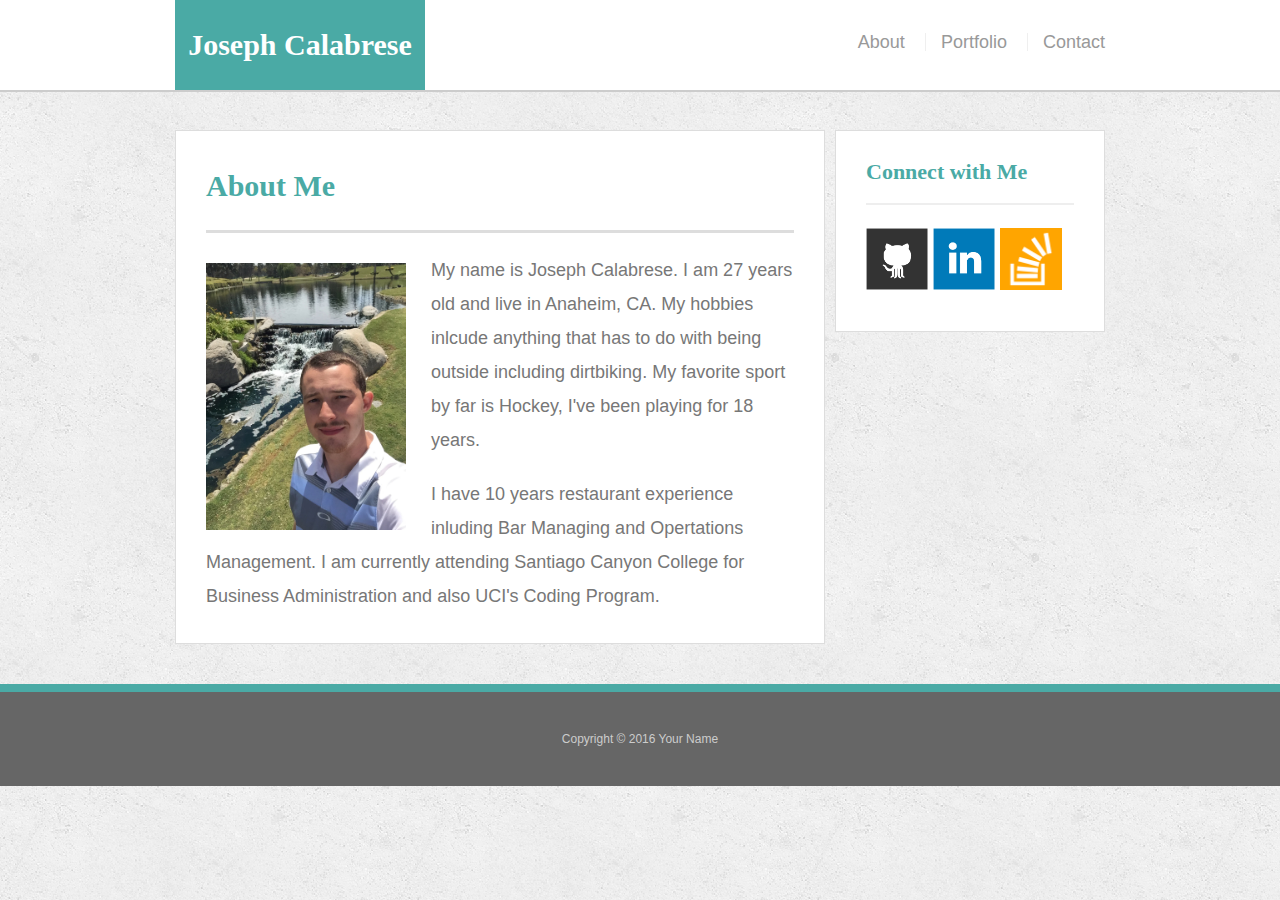
<file: index.html>
<!doctype html>
<html lang="en-us">

<head>
  <link rel="stylesheet" href="https://maxcdn.bootstrapcdn.com/bootstrap/3.3.5/css/bootstrap.min.css">
  <meta charset="UTF-8">
  <meta name="viewpoint" content="width=device-width, initial-scale=1">
  <title>About | Joseph Calabrese</title>
  <link rel="stylesheet" type="text/css" href="assets/css/reset.css">
  <link rel="stylesheet" type="text/css" href="assets/css/style.css">
</head>

<body>

  <header id="masthead">
    <div class="container">
      <a href="index.html" id="logo">Joseph Calabrese</a>
      <nav>
        <a href="index.html">About</a>
        <a href="portfolio.html">Portfolio</a>
        <a href="contact.html">Contact</a>
      </nav>
    </div>
  </header>

  <div id="main-container" class="container">
    <section class="main-section">
      <h1>About Me</h1>

      <img src="assets/images/IMG_0069.jpg" class="auth-image" alt="Joseph Calabrese">

      <p>My name is Joseph Calabrese. I am 27 years old and live in Anaheim, CA. My hobbies inlcude anything that has to do with being outside including dirtbiking. My favorite sport by far is Hockey, I've been playing for 18 years.</p>

      <p>I have 10 years restaurant experience inluding Bar Managing and Opertations Management. I am currently attending Santiago Canyon College for Business Administration and also UCI's Coding Program. </p>

    </section>

    <section class="sidebar">
      <div id="connect">
        <h2>Connect with Me</h2>

        <a href="https://github.com/jcalabrese091"><img src="assets/images/github-128.png" class="social" alt="GitHub" /></a>
        <a href="#"><img src="assets/images/linkedin-128.png" class="social" alt="LinkedIn" /></a>
        <a href="#"><img src="assets/images/stackoverflow-128.png" class="social" alt="Stack Overflow" /></a>
      </div>
    </section>
  </div>

  <footer>
    <div class="container">
      Copyright &copy; 2016 Your Name
    </div>
  </footer>
</body>

</html>
</file>
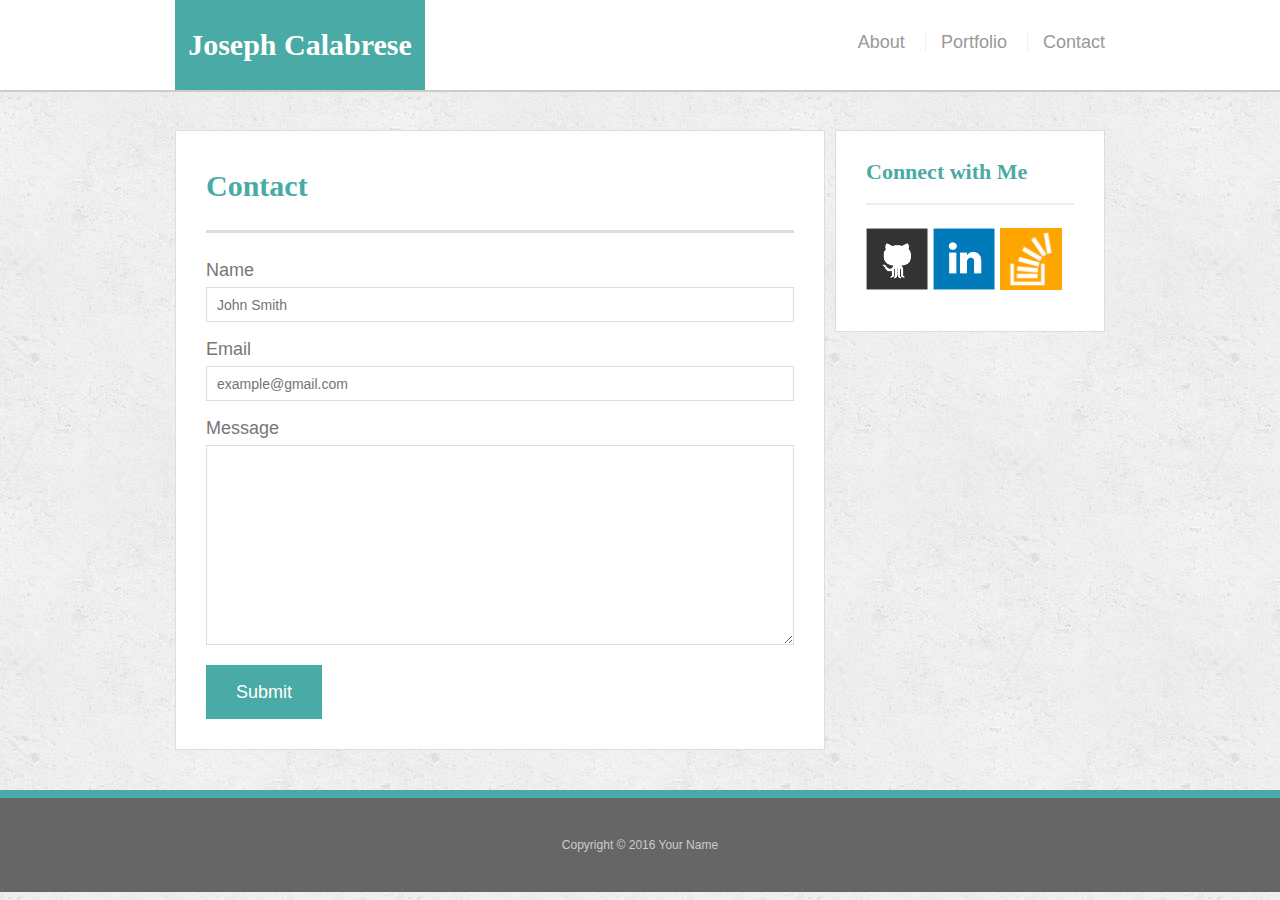
<file: contact.html>
<!doctype html>
<html lang="en-us">

<head>
  <link rel="stylesheet" href="https://maxcdn.bootstrapcdn.com/bootstrap/3.3.5/css/bootstrap.min.css">
  <meta charset="UTF-8">
  <meta name="viewpoint" content="width=device-width, initial-scale=1">
  <title>Contact | Joseph Calabrese</title>
  <link rel="stylesheet" type="text/css" href="assets/css/reset.css">
  <link rel="stylesheet" type="text/css" href="assets/css/style.css">
</head>

<body>

  <header id="masthead">
    <div class="container">
      <a href="index.html" id="logo">Joseph Calabrese</a>
      <nav>
        <a href="index.html">About</a>
        <a href="portfolio.html">Portfolio</a>
        <a href="contact.html">Contact</a>
      </nav>
    </div>
  </header>

  <div id="main-container" class="container">
    <section class="main-section">
      <h1>Contact</h1>

      <form id="contact-form">
        <ul>
          <li>
            <label for="name">Name</label>
            <input type="text" id="name" name="name" placeholder="John Smith" required="required">
          </li>
          <li>
            <label for="email">Email</label>
            <input type="email" id="email" name="email" placeholder="example@gmail.com" required="required">
          </li>
          <li>
            <label for="message">Message</label>
            <textarea id="message" name="message" required="required"></textarea>
          </li>
        </ul>
        <input type="submit">
      </form>

    </section>

    <section class="sidebar">
      <div id="connect">
        <h2>Connect with Me</h2>

        <a href="https://github.com/jcalabrese091"><img src="assets/images/github-128.png" class="social" alt="GitHub" /></a>
        <a href="#"><img src="assets/images/linkedin-128.png" class="social" alt="LinkedIn" /></a>
        <a href="#"><img src="assets/images/stackoverflow-128.png" class="social" alt="Stack Overflow" /></a>
      </div>
    </section>
  </div>

  <footer>
    <div class="container">
      Copyright &copy; 2016 Your Name
    </div>
  </footer>
</body>

</html>
</file>
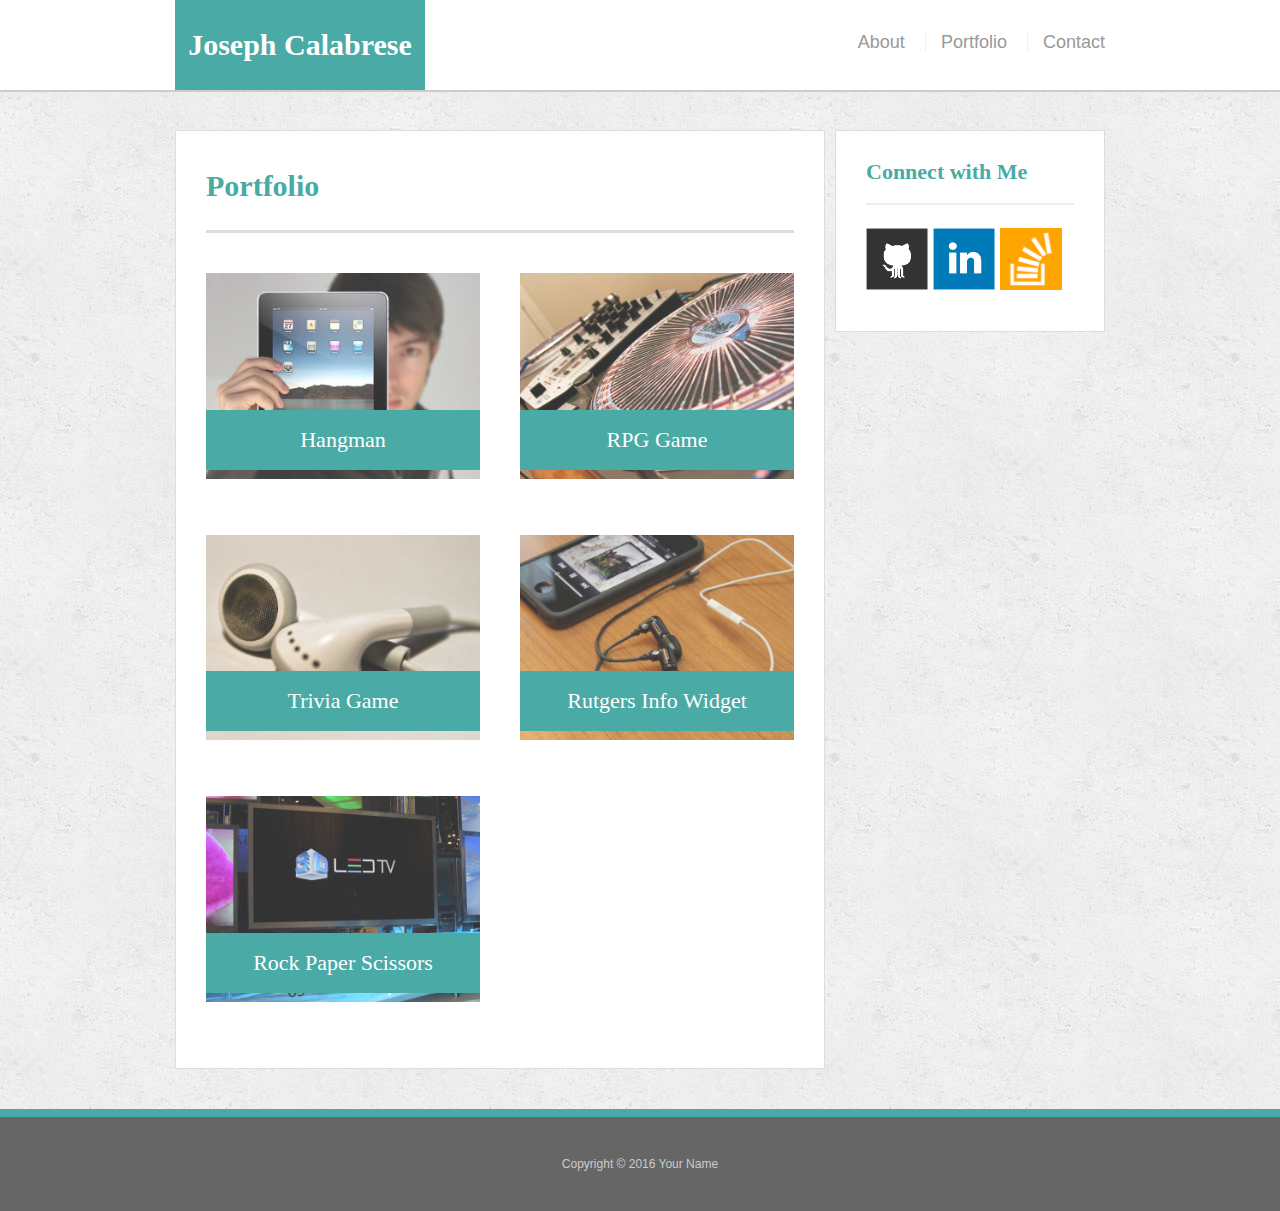
<file: portfolio.html>
<!doctype html>
<html lang="en-us">

<head>
  <link rel="stylesheet" href="https://maxcdn.bootstrapcdn.com/bootstrap/3.3.5/css/bootstrap.min.css">
  <meta charset="UTF-8">
  <meta name="viewpoint" content="width=device-width, initial-scale=1">
  <title>Portfolio | Joseph Calabrese</title>
  <link rel="stylesheet" type="text/css" href="assets/css/reset.css">
  <link rel="stylesheet" type="text/css" href="assets/css/style.css">
</head>

<body>

  <header id="masthead">
    <div class="container">
      <a href="index.html" id="logo">Joseph Calabrese</a>
      <nav>
        <a href="index.html">About</a>
        <a href="portfolio.html">Portfolio</a>
        <a href="contact.html">Contact</a>
      </nav>
    </div>
  </header>

  <div id="main-container" class="container">
    <section class="main-section">
      <h1>Portfolio</h1>

      <div class="work">
        <img src="assets/images/technics-q-c-640-480-1.jpg" alt="hangman">

        <h3>Hangman</h3>
      </div>
      <div class="work">
        <img src="assets/images/technics-q-c-640-480-2.jpg" alt="RPG Game">

        <h3>RPG Game</h3>
      </div>
      <div class="work">
        <img src="assets/images/technics-q-c-640-480-5.jpg" alt="Trivia Game">

        <h3>Trivia Game</h3>
      </div>
      <div class="work">
        <img src="assets/images/technics-q-c-640-480-7.jpg" alt="Rutgers Info Widget">

        <h3>Rutgers Info Widget</h3>
      </div>
      <div class="work">
        <img src="assets/images/technics-q-c-640-480-9.jpg" alt="Rock Paper Scissors">

        <h3>Rock Paper Scissors</h3>
      </div>

    </section>

    <section class="sidebar">
      <div id="connect">
        <h2>Connect with Me</h2>

        <a href="https://github.com/jcalabrese091"><img src="assets/images/github-128.png" class="social" alt="GitHub" /></a>
        <a href="#"><img src="assets/images/linkedin-128.png" class="social" alt="LinkedIn" /></a>
        <a href="#"><img src="assets/images/stackoverflow-128.png" class="social" alt="Stack Overflow" /></a>
      </div>
    </section>
  </div>

  <footer>
    <div class="container">
      Copyright &copy; 2016 Your Name
    </div>
  </footer>
</body>

</html>
</file>
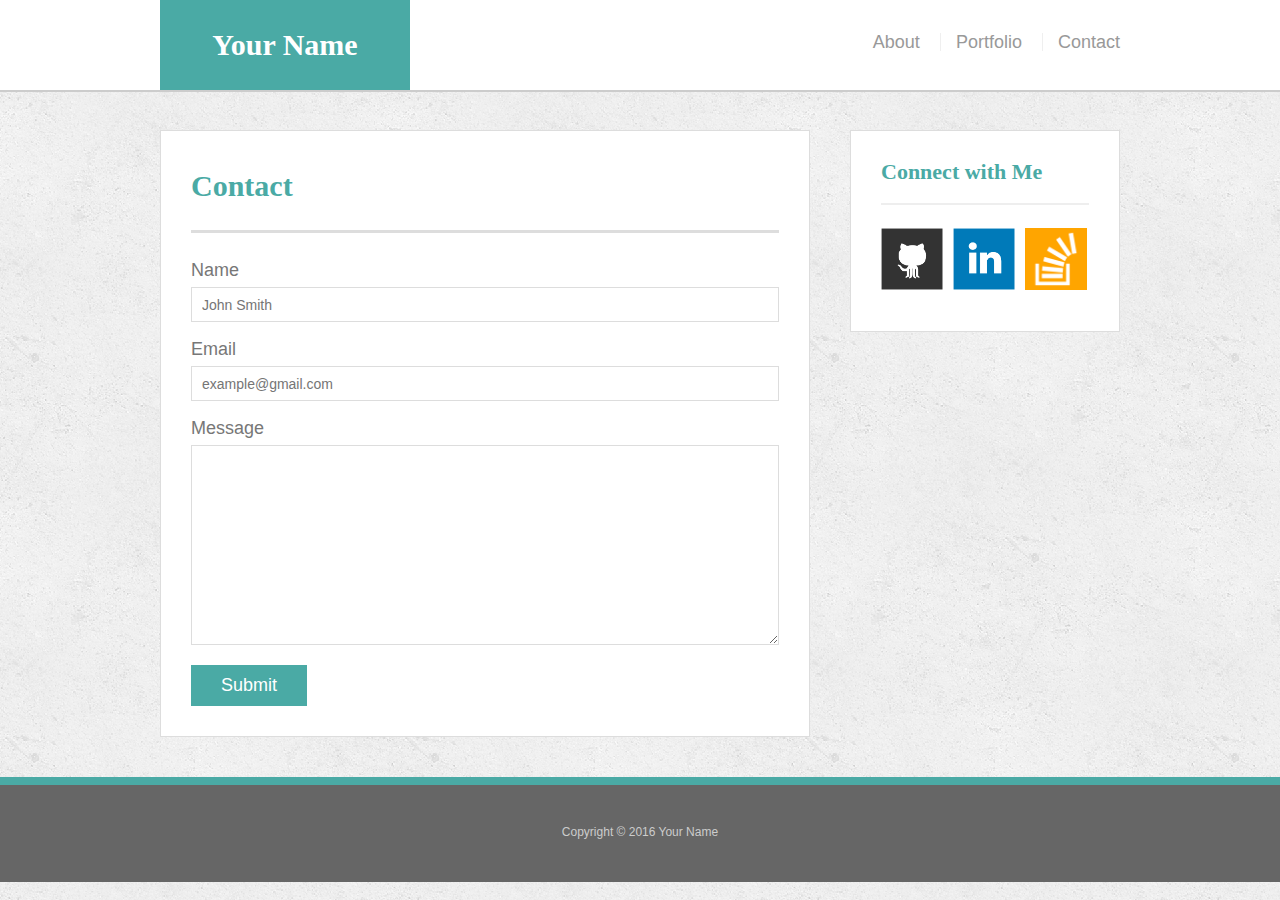
<file: bonus/hover-styles.html>
<!doctype html>
<html lang="en-us">

<head>
  <meta charset="UTF-8">
  <title>Hover Styling</title>
  <link rel="stylesheet" type="text/css" href="assets/css/reset.css">
  <link rel="stylesheet" type="text/css" href="assets/css/style.css">
</head>

<body>

  <header id="masthead">
    <div class="container">
      <a href="#" id="logo">Your Name</a>
      <nav>
        <a href="#">About</a>
        <a href="#">Portfolio</a>
        <a href="#">Contact</a>
      </nav>
    </div>
  </header>

  <div id="main-container" class="container">
    <section class="main-section">
      <h1>Contact</h1>

      <form id="contact-form">
        <ul>
          <li>
            <label for="name">Name</label>
            <input type="text" id="name" name="name" placeholder="John Smith" required="required">
          </li>
          <li>
            <label for="email">Email</label>
            <input type="email" id="email" name="email" placeholder="example@gmail.com" required="required">
          </li>
          <li>
            <label for="message">Message</label>
            <textarea id="message" name="message" required="required"></textarea>
          </li>
        </ul>
        <input type="submit">
      </form>

    </section>

    <section class="sidebar">
      <div id="connect">
        <h2>Connect with Me</h2>

        <img src="assets/images/github-128.png" class="social" alt="Github">
        <img src="assets/images/linkedin-128.png" class="social" alt="LinkedIn">
        <img src="assets/images/stackoverflow-128.png" class="social" alt="Stack Overflow">
      </div>
    </section>
  </div>

  <footer>
    <div class="container">
      Copyright &copy; 2016 Your Name
    </div>
  </footer>
</body>

</html>
</file>
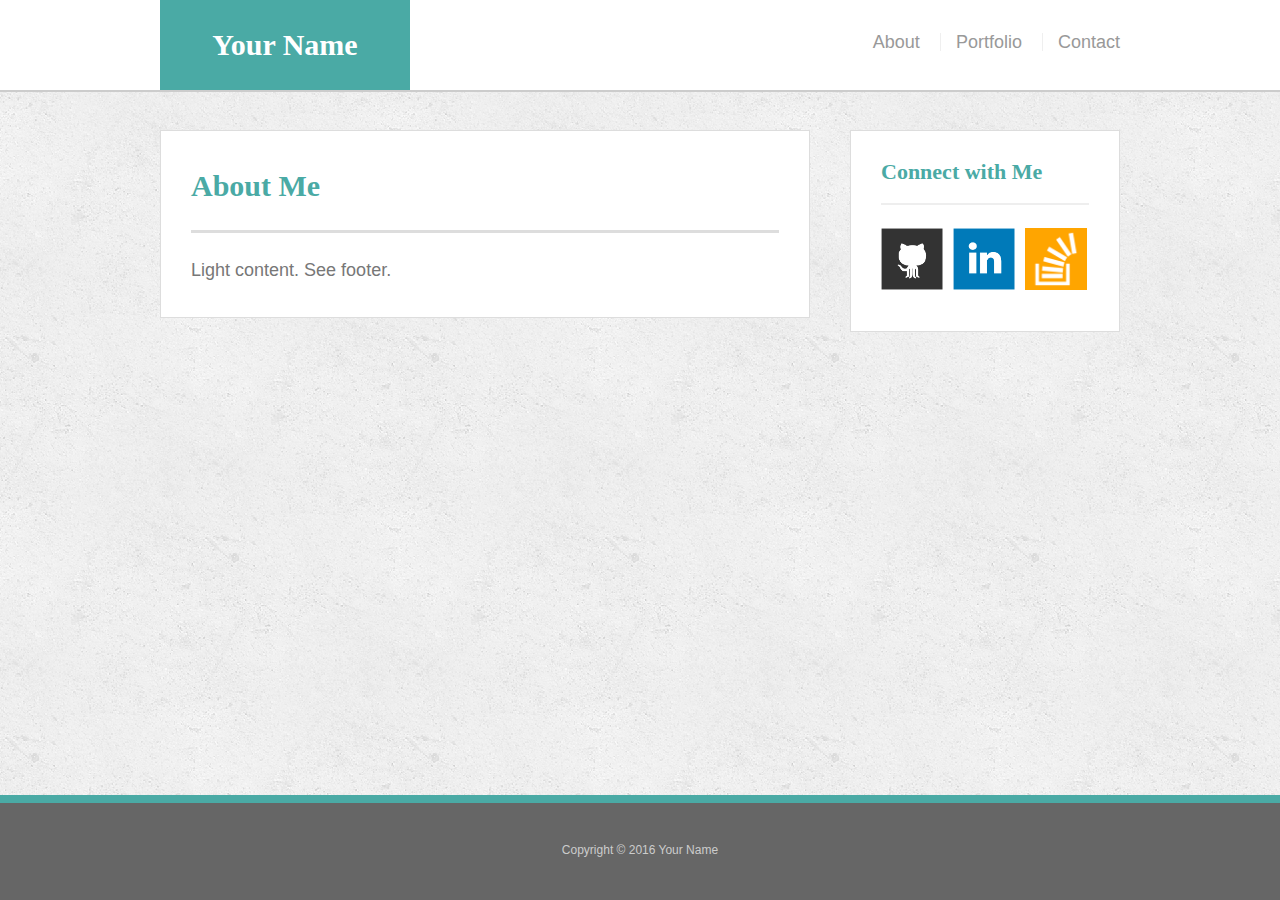
<file: bonus/sticky-footer.html>
<!doctype html>
<html lang="en-us">

<head>
  <meta charset="UTF-8">
  <title>Sticky Footer</title>
  <link rel="stylesheet" type="text/css" href="assets/css/reset.css">
  <link rel="stylesheet" type="text/css" href="assets/css/style.css">
</head>

<body>

  <header id="masthead">
    <div class="container">
      <a href="#" id="logo">Your Name</a>
      <nav>
        <a href="#">About</a>
        <a href="#">Portfolio</a>
        <a href="#">Contact</a>
      </nav>
    </div>
  </header>

  <div class="wrapper">
    <div id="main-container" class="container">
      <section class="main-section">
        <h1>About Me</h1>

        <p>Light content. See footer.</p>

      </section>

      <section class="sidebar">
        <div id="connect">
          <h2>Connect with Me</h2>

          <img src="assets/images/github-128.png" class="social" alt="Github">
          <img src="assets/images/linkedin-128.png" class="social" alt="LinkedIn">
          <img src="assets/images/stackoverflow-128.png" class="social" alt="Stack Overflow">
        </div>
      </section>

      <div class="push"></div>
    </div>
  </div>

  <footer>
    <div class="container">
      Copyright &copy; 2016 Your Name
    </div>
  </footer>
</body>

</html>
</file>
<file: assets/css/style.css>
body {
  font-family: Arial, "Helvetica Neue", Helvetica, sans-serif;
  font-size: 18px;
  line-height: 34px;
  color: #777;
  background: url("../images/concrete_seamless.png");
}

* {
  box-sizing: border-box;
}

/* general */

.container {
  width: 100%;
  max-width: 960px;
  margin: 0 auto;
  clear: both;
}

h1,
h2,
h3,
p {
  margin-bottom: 20px;
}

p:last-child {
  margin-bottom: 0;
}

h1,
h2,
h3 {
  font-family: Georgia, Times, "Times New Roman", serif;
  font-weight: 700;
  color: #4aaaa5;
}

h1 {
  padding-bottom: 20px;
  font-size: 30px;
  line-height: 49px;
  border-bottom: 3px solid #ddd;
}

h2,
h3 {
  font-size: 22px;
}

/* header */

#masthead {
  position: fixed;
  z-index: 99;
  width: 100%;
  margin: 0 0 30px;
  overflow: auto;
  color: #fff;
  background: #fff;
  border-bottom: 2px solid #ccc;
}

#logo {
  float: left;
  width: 250px;
  height: 90px;
  font-family: Georgia, Times, "Times New Roman", serif;
  font-size: 30px;
  font-weight: 700;
  line-height: 90px;
  color: #fff;
  text-align: center;
  text-decoration: none;
  background: #4aaaa5;
}

nav {
  float: right;
  margin-top: 25px;
}

nav a {
  display: inline-block;
  padding-left: 15px;
  margin-left: 15px;
  line-height: 18px;
  color: #999;
  text-decoration: none;
  border-left: 1px solid #efefef;
}

nav a:first-child {
  border-left: 0 none;
}

/* footer */

footer {
  padding: 30px 0;
  clear: both;
  font-size: 12px;
  color: #fff;
  color: #ccc;
  text-align: center;
  background: #666;
  border-top: 8px solid #4aaaa5;
}

/* sidebar */

.sidebar {
  float: right;
  width: 100%;
  max-width: 270px;
  padding: 30px;
  margin-bottom: 20px;
  background: #fff;
  border: 1px solid #ddd;
}

h3,
.sidebar h2 {
  padding-bottom: 20px;
  margin-bottom: 15px;
  line-height: 22px;
  border-bottom: 2px solid #eee;
}

.social {
  width: 62px;
  height: 62px;
  margin-top: 8px;
  margin-right: 5px;
}

.social:last-child {
  margin-right: 0;
}

/* main */

#main-container {
  padding-top: 130px;
}

.main-section {
  float: left;
  width: 100%;
  max-width: 650px;
  padding: 30px;
  margin: 0 0 40px;
  background: #fff;
  border: 1px solid #ddd;
}

/* portfolio page */

.work {
  position: relative;
  float: left;
  width: 274px;
  margin: 20px 0 25px;
  overflow: auto;
}

.work:nth-child(even) {
  margin-right: 40px;
}

.work img {
  width: 100%;
  border: 0 none;
  opacity: 0.8;
}

.work h3 {
  position: absolute;
  bottom: 20px;
  width: 100%;
  padding: 15px;
  margin-bottom: 0;
  font-weight: 300;
  line-height: 30px;
  color: #fff;
  text-align: center;
  background: #4aaaa5;
  border-bottom: 0;
}

.auth-image {
  float: left;
  width: 200px;
  height: auto;
  margin-top: 10px;
  margin-right: 25px;
}

/* contact page */

#contact-form ul {
  margin-bottom: 20px;
}

#contact-form li {
  margin-bottom: 10px;
}

label,
input[type=text],
input[type=email],
textarea {
  display: block;
  width: 100%;
}

input[type=text],
input[type=email],
textarea {
  height: 35px;
  padding: 0 10px;
  font-size: 14px;
  border: 1px solid #ddd;
}

textarea {
  height: 200px;
}

input[type=submit] {
  padding: 10px 30px;
  font-size: 18px;
  color: #fff;
  cursor: pointer;
  background: #4aaaa5;
  border: 0 none;
}
@media screen and (max-width: 768px){
  body {
    background-color: lightgrey;
  }
}@media screen and (max-width: 980px){
  body {
    background-color: lightgrey;
  }
  .wrapper {
    width: 800px;
  }
}@media screen and (max-width: 640px){
  body {
    background-color: lightgrey;
  }
  .wrapper {
    width: 500px;
  }
}
</file>
<file: bonus/assets/css/style.css>
body {
  font-family: Arial, "Helvetica Neue", Helvetica, sans-serif;
  font-size: 18px;
  line-height: 34px;
  color: #777;
  background: url("../images/concrete_seamless.png");
}

* {
  box-sizing: border-box;
  margin: 0;
}

/* sticky footer styling */

/* http://ryanfait.com/html5-sticky-footer/ */

html,
body {
  height: 100%;
}

.wrapper {
  height: auto !important;
  height: 100%;
  min-height: 100%;
  margin: 0 auto -105px;
}

footer,
.push {
  height: 105px;
}

/* end sticky footer styling */

/* start hover styling */

#logo:hover,
input[type=submit]:hover {
  background: #5e7f7e;
}

nav a:hover {
  color: #5e7f7e;
}

.social:hover {
  cursor: pointer;
  opacity: 0.8;
}

/* end hover styling */

/* general styling */

.container {
  width: 100%;
  max-width: 960px;
  margin: 0 auto;
  clear: both;
}

h1,
h2,
h3,
p {
  margin-bottom: 20px;
}

p:last-child {
  margin-bottom: 0;
}

h1,
h2,
h3 {
  font-family: Georgia, Times, "Times New Roman", serif;
  font-weight: 700;
  color: #4aaaa5;
}

h1 {
  padding-bottom: 20px;
  font-size: 30px;
  line-height: 49px;
  border-bottom: 3px solid #ddd;
}

h2,
h3 {
  font-size: 22px;
}

/* header */

#masthead {
  position: fixed;
  z-index: 99;
  width: 100%;
  margin: 0 0 30px;
  overflow: auto;
  color: #fff;
  background: #fff;
  border-bottom: 2px solid #ccc;
}

#logo {
  float: left;
  width: 250px;
  height: 90px;
  font-family: Georgia, Times, "Times New Roman", serif;
  font-size: 30px;
  font-weight: 700;
  line-height: 90px;
  color: #fff;
  text-align: center;
  text-decoration: none;
  background: #4aaaa5;
}

nav {
  float: right;
  margin-top: 25px;
}

nav a {
  display: inline-block;
  padding-left: 15px;
  margin-left: 15px;
  line-height: 18px;
  color: #999;
  text-decoration: none;
  border-left: 1px solid #efefef;
}

nav a:first-child {
  border-left: 0 none;
}

/* footer */

footer {
  padding: 30px 0;
  clear: both;
  font-size: 12px;
  color: #fff;
  color: #ccc;
  text-align: center;
  background: #666;
  border-top: 8px solid #4aaaa5;
}

/* sidebar */

.sidebar {
  float: right;
  width: 100%;
  max-width: 270px;
  padding: 30px;
  margin-bottom: 20px;
  background: #fff;
  border: 1px solid #ddd;
}

h3,
.sidebar h2 {
  padding-bottom: 20px;
  margin-bottom: 15px;
  line-height: 22px;
  border-bottom: 2px solid #eee;
}

.social {
  width: 62px;
  height: 62px;
  margin-top: 8px;
  margin-right: 5px;
}

.social:last-child {
  margin-right: 0;
}

/* main */

#main-container {
  padding-top: 130px;
}

.main-section {
  float: left;
  width: 100%;
  max-width: 650px;
  padding: 30px;
  margin: 0 0 40px;
  background: #fff;
  border: 1px solid #ddd;
}

/* contact page */

#contact-form ul {
  margin-bottom: 20px;
}

#contact-form li {
  margin-bottom: 10px;
}

label,
input[type=text],
input[type=email],
textarea {
  display: block;
  width: 100%;
}

input[type=text],
input[type=email],
textarea {
  height: 35px;
  padding: 0 10px;
  font-size: 14px;
  border: 1px solid #ddd;
}

textarea {
  height: 200px;
}

input[type=submit] {
  padding: 10px 30px;
  font-size: 18px;
  color: #fff;
  cursor: pointer;
  background: #4aaaa5;
  border: 0 none;
}
</file>
